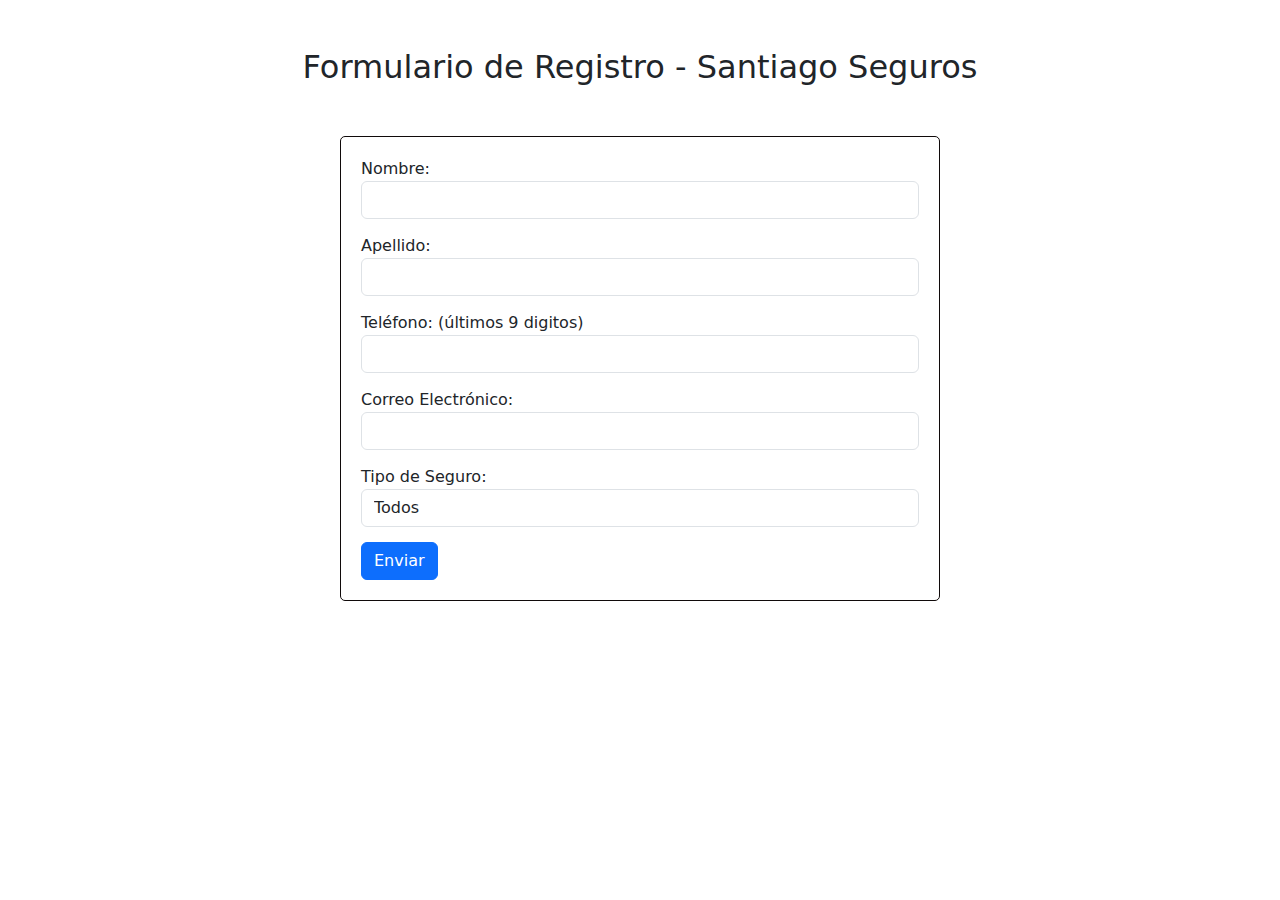
<file: index.html>
<!DOCTYPE html>
<html lang="es">
    <head>
        <meta charset="UTF-8">
        <meta name="viewport" content="width=device-width, initial-scale=1.0">
        <!-- Uso bootstrap para la reactividad de la página que contiene el formulario -->
        <link href="https://cdn.jsdelivr.net/npm/bootstrap@5.3.1/dist/css/bootstrap.min.css
            " rel="stylesheet">
        <link href="style.css" rel="stylesheet">
        <title>Formulario de Registro - Santiago Seguros</title>

    </head>
    <body>

        <div class="container mt-5">
            <h2 class="text-center mb-4">Formulario de Registro - Santiago Seguros</h2>
            <!-- la acción será visualizar el detalle de pólizas de forma estática, con fines de mockup -->
            <form action="polizas.html" method="POST">
                <div class="form-group">
                    <label for="nombre">Nombre:</label>
                    <input type="text" class="form-control" id="nombre" name="nombre" required>
                </div>

                <div class="form-group">
                    <label for="apellido">Apellido:</label>
                    <input type="text" class="form-control" id="apellido" name="apellido" required>
                </div>

                <div class="form-group">
                    <label for="telefono ">Teléfono: (últimos 9 digitos)</label>
                    <input type="tel" class="form-control" id="telefono" name="telefono" required pattern="[0-9]{9}">
                </div>

                <div class="form-group">
                    <label for="correo">Correo Electrónico:</label>
                    <input type="email" class="form-control" id="correo" name="correo" required>
                </div>

                <div class="form-group">
                    <label for="tipo_seguro">Tipo de Seguro:</label>
                    <select class="form-control" id="tipo_seguro" name="tipo_seguro" required>
                        <option value="salud">Todos</option>
                        <option value="salud">Vida</option>
                        <option value="salud">Salud</option>
                    </select>
                </div>

                <button type="submit" class="btn btn-primary">Enviar</button>
            </form>
        </div>

        <script src="https://cdn.jsdelivr.net/npm/bootstrap@5.3.1/dist/js/bootstrap.min.js"></script>
    </body>
</html>
</file>
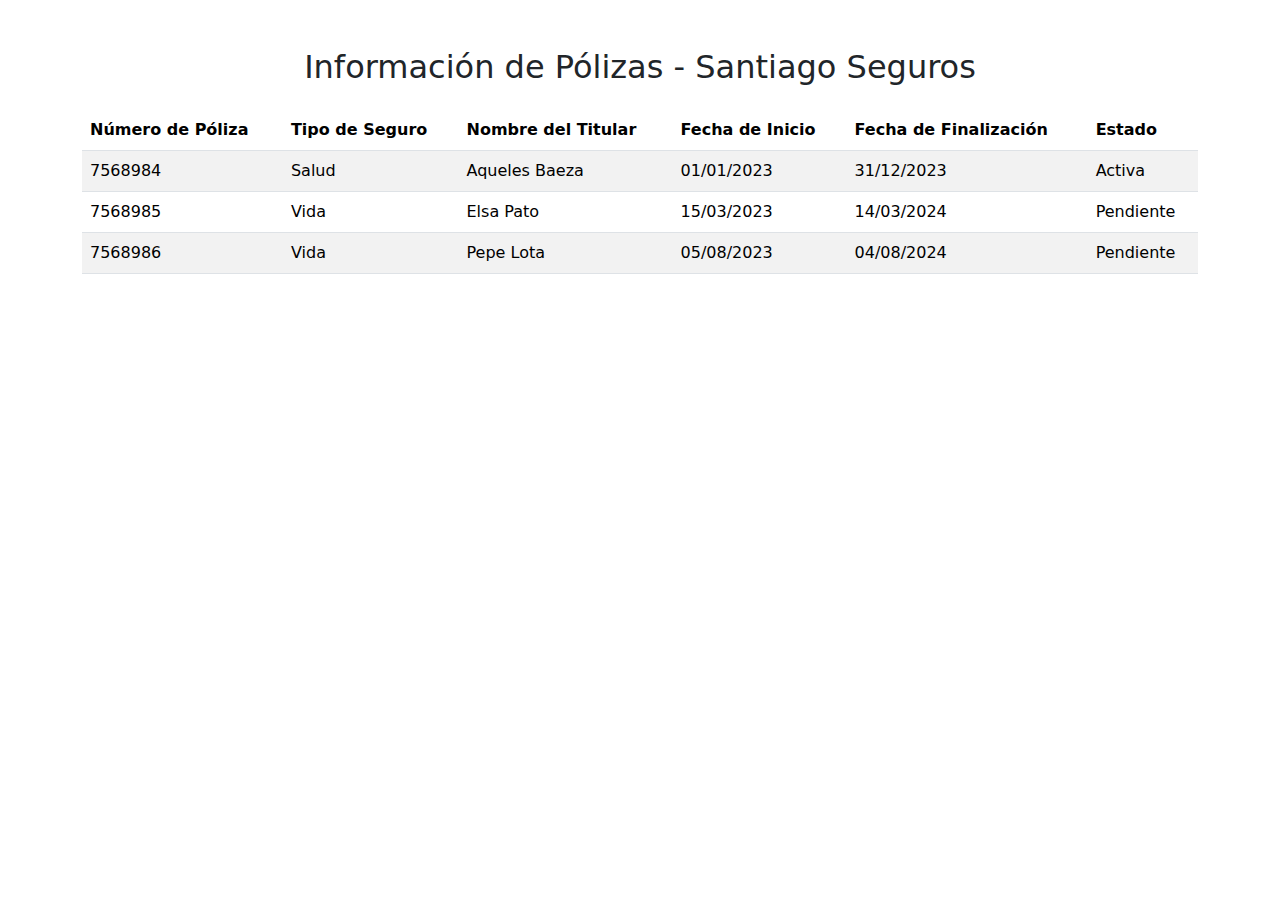
<file: polizas.html>
<!DOCTYPE html>
<html lang="es">
    <head>
        <meta charset="UTF-8">
        <meta name="viewport" content="width=device-width, initial-scale=1.0">
        <title>Información de Pólizas - Santiago Seguros</title>

        <link href="https://cdn.jsdelivr.net/npm/bootstrap@5.3.1/dist/css/bootstrap.min.css" rel="stylesheet">
    </head>
    <body>

        <div class="container mt-5">
            <h2 class="text-center mb-4">Información de Pólizas - Santiago Seguros</h2>

            <table class="table table-striped">
                <thead>
                    <tr>
                        <th>Número de Póliza</th>
                        <th>Tipo de Seguro</th>
                        <th>Nombre del Titular</th>
                        <th>Fecha de Inicio</th>
                        <th>Fecha de Finalización</th>
                        <th>Estado</th>
                    </tr>
                </thead>
                <tbody>
                    <!-- Datos en duro para fines de visualización, en un contexto real esta data vendría de una BD mediante PHP, Ajax, Node, Django, etc... -->
                    <tr>
                        <td>7568984</td>
                        <td>Salud</td>
                        <td>Aqueles Baeza</td>
                        <td>01/01/2023</td>
                        <td>31/12/2023</td>
                        <td>Activa</td>
                    </tr>
                    <tr>
                        <td>7568985</td>
                        <td>Vida</td>
                        <td>Elsa Pato</td>
                        <td>15/03/2023</td>
                        <td>14/03/2024</td>
                        <td>Pendiente</td>
                    </tr>
                    <tr>
                        <td>7568986</td>
                        <td>Vida</td>
                        <td>Pepe Lota</td>
                        <td>05/08/2023</td>
                        <td>04/08/2024</td>
                        <td>Pendiente</td>
                    </tr>
                </tbody>
            </table>
        </div>

        <script src="https://cdn.jsdelivr.net/npm/bootstrap@5.3.1/dist/js/bootstrap.min.js"></script>
    </body>
</html>
</file>
<file: style.css>
form {
    max-width: 600px;
    margin: 50px auto;
    padding: 20px;
    border: 1px solid #100a0a;
    border-radius: 5px;
}
input, select {
    width: 100%;
    margin-bottom: 15px;
    padding: 10px;
    border: 1px solid #ffffff30;
    border-radius: 3px;
}
button {
    padding: 10px 15px;
    background-color: #007BFF;
    color: #fff;
    border: none;
    border-radius: 3px;
    cursor: pointer;
}
</file>
